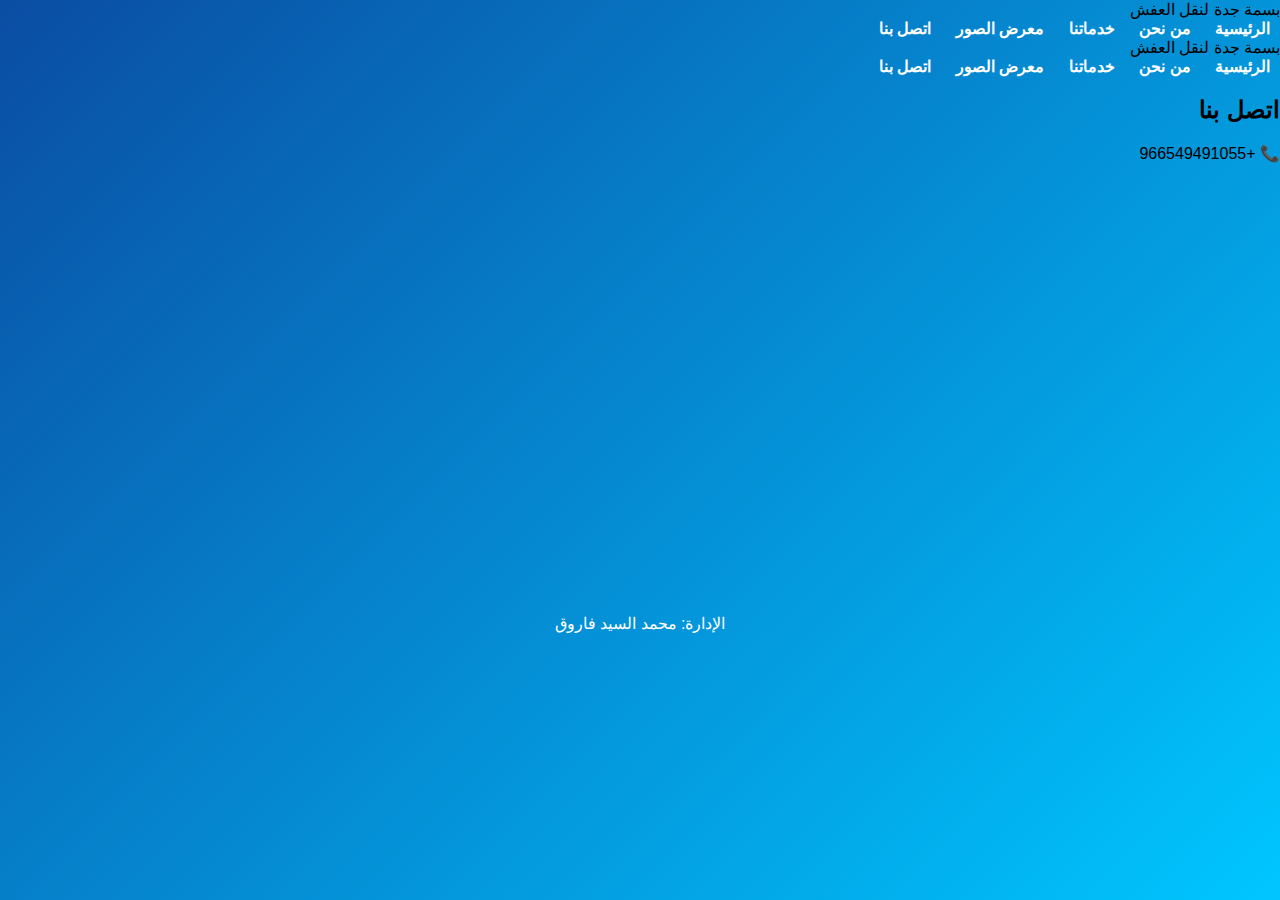
<file: gallery.html>
<!DOCTYPE html>
<html lang="ar" dir="rtl">
<head>
<meta charset="UTF-8">
<title>اتصل بنا | بسمة جدة</title>
<link rel="stylesheet" href="style.css">
</head>
<body>



<header id="header">
  <div class="logo">بسمة جدة لنقل العفش</div>
  <nav>
    <a href="index.html">الرئيسية</a>
    <a href="about.html">من نحن</a>
    <a href="services.html">خدماتنا</a>
    <a href="gallery.html">معرض الصور</a>
    <a href="contact.html">اتصل بنا</a>
  </nav>
</header>






<header id="header">
<div class="logo">بسمة جدة لنقل العفش</div>
<nav>
<a href="index.html">الرئيسية</a>
<a href="about.html">من نحن</a>
<a href="services.html">خدماتنا</a>
<a href="gallery.html">معرض الصور</a>
<a href="contact.html">اتصل بنا</a>
</nav>
</header>

<section class="section">
<h2>اتصل بنا</h2>
<p>📞 +966549491055</p>

<iframe src="https://www.google.com/maps?q=Jeddah&output=embed"
style="width:100%;height:400px;border:0"></iframe>
</section>

<footer>
<p>الإدارة: محمد السيد فاروق</p>
</footer>

</body>
</html>
</file>
<file: style.css>
body {
  margin: 0;
  font-family: Tahoma, Arial;
  background: linear-gradient(135deg,#0a4da3,#00c6ff);
  min-height: 100vh;
}

.header {
  text-align: center;
  color: #fff;
  padding: 30px 15px;
  animation: slideDown 1s ease;
}

nav a {
  color: white;
  margin: 0 10px;
  text-decoration: none;
  font-weight: bold;
}

.box {
  background: white;
  max-width: 500px;
  margin: 20px auto;
  padding: 20px;
  border-radius: 20px;
  box-shadow: 0 20px 40px rgba(0,0,0,0.2);
  animation: fadeUp 1s ease;
}

.services li {
  list-style: none;
  padding: 10px 0;
  font-size: 18px;
}

form input, form textarea {
  width: 100%;
  padding: 12px;
  margin-bottom: 10px;
  border-radius: 10px;
  border: 1px solid #ccc;
}

form button {
  width: 100%;
  padding: 14px;
  background: #25D366;
  color: white;
  font-size: 18px;
  border: none;
  border-radius: 12px;
  cursor: pointer;
}

form button:hover {
  transform: translateY(-3px);
}

.whatsapp {
  display: block;
  text-align: center;
  background: #25D366;
  color: white;
  padding: 12px;
  border-radius: 12px;
  text-decoration: none;
  margin: 15px 0;
}

footer {
  text-align: center;
  color: white;
  padding: 15px;
}

@keyframes fadeUp {
  from {opacity:0; transform: translateY(30px);}
  to {opacity:1; transform: translateY(0);}
}

@keyframes slideDown {
  from {opacity:0; transform: translateY(-30px);}
  to {opacity:1; transform: translateY(0);}
}





.fixed-home{
  position:fixed;
  top:15px;
  left:15px;
  background:#25D366;
  color:white;
  padding:12px;
  border-radius:50%;
  text-decoration:none;
  font-size:18px;
  z-index:1000;
}










/* مكان الأزرار */
.floating-buttons{
  position: fixed;
  bottom: 25px;
  right: 25px;
  display: flex;
  flex-direction: column;
  gap: 15px;
  z-index: 9999;
  transition: 0.6s;
}

.hidden{
  opacity: 0;
  transform: translateX(120px);
}

.show{
  opacity: 1;
  transform: translateX(0);
}

/* زر عام */
.float-btn{
  display: flex;
  align-items: center;
  gap: 10px;
  padding: 15px 20px;
  border-radius: 60px;
  color: white;
  text-decoration: none;
  font-weight: bold;
  font-size: 15px;
  box-shadow: 0 12px 30px rgba(0,0,0,0.3);
  animation: float 2.5s ease-in-out infinite,
             shake 4s infinite;
  transition: 0.3s;
}

.float-btn span{
  font-size: 22px;
}

/* واتساب – أخضر جامد */
.whatsapp{
  background: linear-gradient(135deg,#00e676,#00c853);
}

/* اتصال – بنفسجي غامق */
.call{
  background: linear-gradient(135deg,#6a11cb,#2575fc);
  animation-delay: 1.3s;
}

.float-btn:hover{
  transform: scale(1.12);
}

/* حركات */
@keyframes float{
  0%{ transform: translateY(0); }
  50%{ transform: translateY(-10px); }
  100%{ transform: translateY(0); }
}

@keyframes shake{
  0%,90%,100%{ transform: translateX(0); }
  92%{ transform: translateX(-3px); }
  94%{ transform: translateX(3px); }
  96%{ transform: translateX(-3px); }
  98%{ transform: translateX(3px); }
}

/* موبايل */
@media(max-width:600px){
  .float-btn small{
    display:none;
  }
}
















/* ===== Footer Styling ===== */
.footer{
  background:linear-gradient(135deg, #000000, #0a2540);
  color:#fff;
  padding:50px 20px;
  margin-top:60px;
}

.footer h3,
.footer h4{
  color:#f5a623;
  margin-bottom:15px;
}

.footer p,
.footer li,
.footer span{
  color:#ccc;
  line-height:1.8;
}

.footer a{
  color:#ccc;
  text-decoration:none;
  transition:0.3s ease;
}

.footer a:hover{
  color:#25D366;
}

/* ===== Social Icons ===== */
.footer-social{
  display:flex;
  gap:15px;
  margin-top:15px;
}

.footer-social a{
  width:42px;
  height:42px;
  border-radius:50%;
  background:#111;
  display:flex;
  align-items:center;
  justify-content:center;
  transition:0.3s ease;
}

.footer-social a img{
  width:22px;
}

/* Hover Animation */
.footer-social a:hover{
  background:#25D366;
  transform:translateY(-6px) scale(1.1);
  box-shadow:0 10px 20px rgba(37,211,102,0.5);
}







html, body{
  width:100%;
  margin:0;
  padding:0;
  overflow-x:hidden;
}

section,
.box,
.contact-form{
  width:100%;
  max-width:100%;
}



html{
  scroll-behavior: smooth;
}
</file>
